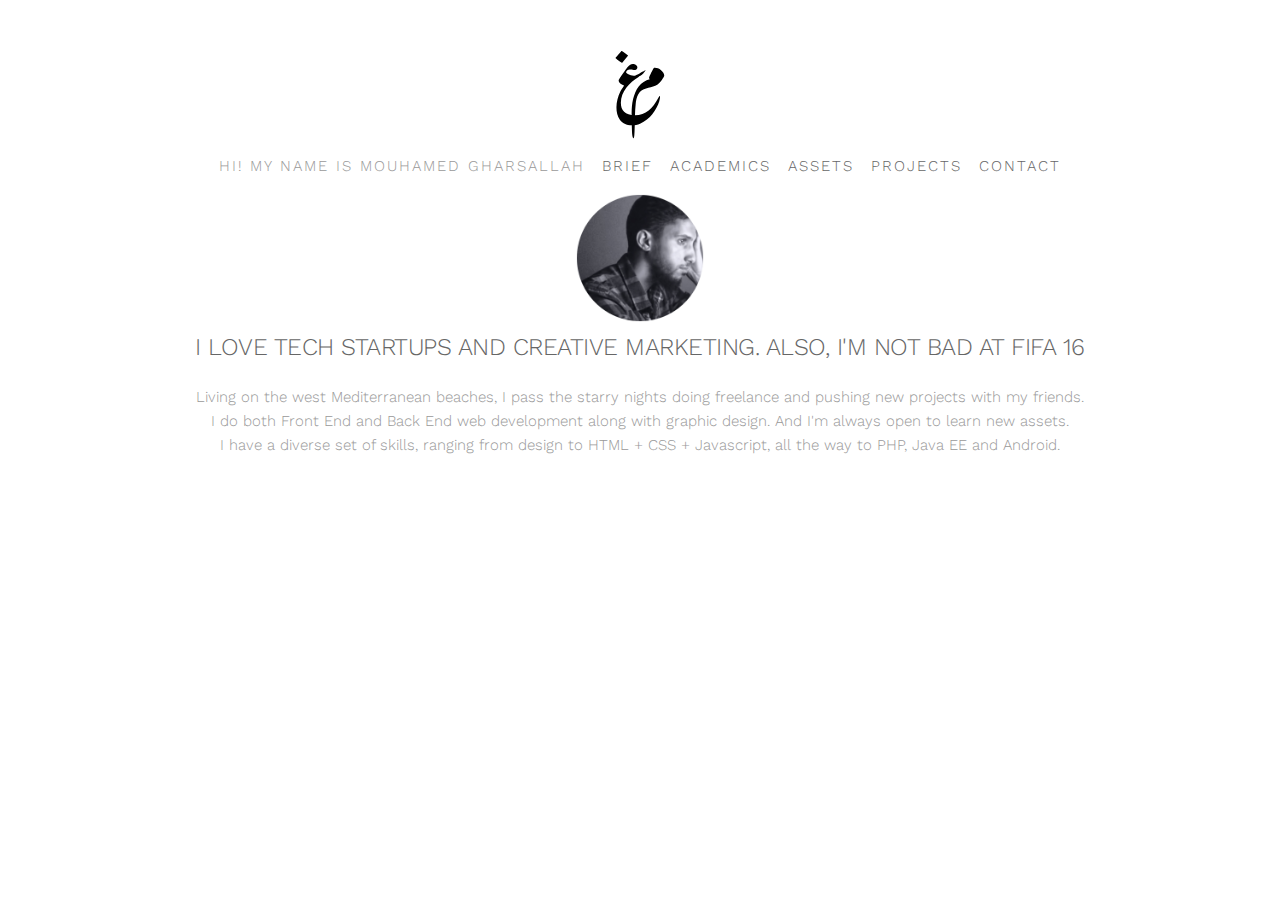
<file: index.html>
<!DOCTYPE html>
<html lang="en" ng-app="medApp">
<head>

  <!-- Basic Page Needs
  –––––––––––––––––––––––––––––––––––––––––––––––––– -->
  <meta charset="utf-8">
  <title>Mouhamed GHARSALLAH</title>
  <meta name="description" content="Hi! I’m Mouhamed GHARSALLAH. I Love tech startups and creative marketing. Software Engineering is my academic degree and my skills covers web development, mobile development and graphic design. I like doing freelance on many platforms like DesignCrowd and Fiverr.">
  <meta name="author" content="Mouhamed GHARSALLAH">

  <!-- Mobile Specific Metas
  –––––––––––––––––––––––––––––––––––––––––––––––––– -->
  <meta name="viewport" content="width=device-width, initial-scale=1">

  <!-- FONT
  –––––––––––––––––––––––––––––––––––––––––––––––––– -->
  <link href='https://fonts.googleapis.com/css?family=Work+Sans:300,400,500' rel='stylesheet' type='text/css'>

  <!-- CSS
  –––––––––––––––––––––––––––––––––––––––––––––––––– -->
  
  <link rel="stylesheet" href="css/style.css">



  <!-- JS
  –––––––––––––––––––––––––––––––––––––––––––––––––– -->
  <script src="js/svgeezy.min.js"></script>
  <script src="js/jquery.min.js"></script>
  <script src="js/angular.min.js"></script>
  <script src="js/angular-animate.min.js"></script>
  <script src="js/angular-route.min.js"></script>
  <script src="js/angular-resource.min.js"></script>
  <script src="js/app.js"></script>



  <!-- Favicon
  –––––––––––––––––––––––––––––––––––––––––––––––––– -->
  <link rel="icon" type="image/png" href="img/favicon.png">

</head>
<body>

  <!-- Primary Page Layout
  –––––––––––––––––––––––––––––––––––––––––––––––––– -->
<div class="content">
  <div class="container">
    <div class="header">
      <div class="row">
        <div class="offset-by-five column two columns">
          <img class="u-max-full-width" src="img/logo.svg" class="mobile" style="max-width:40%"/>
        </div>
      </div>
    </div>
      <div class="navigation row" style="letter-spacing:0.2rem;">
        <div class="">
          <ul>
            <li>HI! MY NAME IS <span style=" white-space: nowrap;"> MOUHAMED GHARSALLAH</span></li>

            <li><a href="#/">Brief</a></li>

            <li><a href="#/academics">Academics</a></li>

            <li><a href="#/assets">Assets</a></li>

            <li><a href="#/projects">Projects</a></li>

            <li><a href="#/contact">contact</a></li>
          </ul>
        </div>
      </div>
      <div class="view-container">
      <div ng-view class="view-frame" ></div>
      </div>

    </div>
  </div>
  <script>
  		svgeezy.init(false, 'png');
  </script>

<!-- End Document
  –––––––––––––––––––––––––––––––––––––––––––––––––– -->
</body>
</html>
</file>
<file: css/style.css>
html{font-family:sans-serif;-ms-text-size-adjust:100%;-webkit-text-size-adjust:100%}body{margin:0}article,aside,details,figcaption,figure,footer,header,hgroup,main,menu,nav,section,summary{display:block}audio,canvas,progress,video{display:inline-block;vertical-align:baseline}audio:not([controls]){display:none;height:0}[hidden],template{display:none}a{background-color:transparent}a:active,a:hover{outline:0}abbr[title]{border-bottom:1px dotted}b,strong{font-weight:700}dfn{font-style:italic}h1{font-size:2em;margin:.67em 0}mark{background:#ff0;color:#000}small{font-size:80%}sub,sup{font-size:75%;line-height:0;position:relative;vertical-align:baseline}sup{top:-.5em}sub{bottom:-.25em}img{border:0}svg:not(:root){overflow:hidden}figure{margin:1em 40px}hr{-moz-box-sizing:content-box;box-sizing:content-box;height:0}pre{overflow:auto}code,kbd,pre,samp{font-family:monospace,monospace;font-size:1em}button,input,optgroup,select,textarea{color:inherit;font:inherit;margin:0}button{overflow:visible}button,select{text-transform:none}button,html input[type="button"],/* 1 */
input[type="reset"],input[type="submit"]{-webkit-appearance:button;cursor:pointer}button[disabled],html input[disabled]{cursor:default}button::-moz-focus-inner,input::-moz-focus-inner{border:0;padding:0}input{line-height:normal}input[type="checkbox"],input[type="radio"]{box-sizing:border-box;padding:0}input[type="number"]::-webkit-inner-spin-button,input[type="number"]::-webkit-outer-spin-button{height:auto}input[type="search"]{-webkit-appearance:textfield;-moz-box-sizing:content-box;-webkit-box-sizing:content-box;box-sizing:content-box}input[type="search"]::-webkit-search-cancel-button,input[type="search"]::-webkit-search-decoration{-webkit-appearance:none}fieldset{border:1px solid silver;margin:0 2px;padding:.35em .625em .75em}legend{border:0;padding:0}textarea{overflow:auto}optgroup{font-weight:700}table{border-collapse:collapse;border-spacing:0}td,th{padding:0}.content{position:absolute;height:100%;width:100%;overflow-x:visible}.container{position:relative;width:100%;max-width:960px;margin:0 auto;padding:0 20px;box-sizing:border-box}.column,.columns{width:100%;float:left;box-sizing:border-box}@media (min-width: 400px){.container{width:85%;padding:0}}@media (min-width: 550px){.container{width:80%}.column,.columns{margin-left:4%}.column:first-child,.columns:first-child{margin-left:0}.one.column,.one.columns{width:4.66666666667%}.two.columns{width:13.3333333333%}.three.columns{width:22%}.four.columns{width:30.6666666667%}.five.columns{width:39.3333333333%}.six.columns{width:48%}.seven.columns{width:56.6666666667%}.eight.columns{width:65.3333333333%}.nine.columns{width:74%}.ten.columns{width:82.6666666667%}.eleven.columns{width:91.3333333333%}.twelve.columns{width:100%;margin-left:0}.one-third.column{width:30.6666666667%}.two-thirds.column{width:65.3333333333%}.one-half.column{width:48%}.offset-by-one.column,.offset-by-one.columns{margin-left:8.66666666667%}.offset-by-two.column,.offset-by-two.columns{margin-left:17.3333333333%}.offset-by-three.column,.offset-by-three.columns{margin-left:26%}.offset-by-four.column,.offset-by-four.columns{margin-left:34.6666666667%}.offset-by-five.column,.offset-by-five.columns{margin-left:43.3333333333%}.offset-by-six.column,.offset-by-six.columns{margin-left:52%}.offset-by-seven.column,.offset-by-seven.columns{margin-left:60.6666666667%}.offset-by-eight.column,.offset-by-eight.columns{margin-left:69.3333333333%}.offset-by-nine.column,.offset-by-nine.columns{margin-left:78%}.offset-by-ten.column,.offset-by-ten.columns{margin-left:86.6666666667%}.offset-by-eleven.column,.offset-by-eleven.columns{margin-left:95.3333333333%}.offset-by-one-third.column,.offset-by-one-third.columns{margin-left:34.6666666667%}.offset-by-two-thirds.column,.offset-by-two-thirds.columns{margin-left:69.3333333333%}.offset-by-one-half.column,.offset-by-one-half.columns{margin-left:52%}}html{font-size:62.5%}body{font-size:1.5em;line-height:1.6;font-weight:300;font-family:'Work Sans',sans-serif;color:#999}h1,h2,h3,h4,h5,h6{text-transform:uppercase;color:#666;margin-top:0;margin-bottom:2rem;font-weight:300}h1{font-size:4rem;line-height:1.2;letter-spacing:-.1rem}h2{font-size:3.6rem;line-height:1.25;letter-spacing:-.1rem}h3{font-size:3rem;line-height:1.3;letter-spacing:-.1rem}h4{font-size:2.4rem;line-height:1.35;letter-spacing:-.08rem}h5{font-size:1.8rem;line-height:1.5;letter-spacing:-.05rem}h6{font-size:1.5rem;line-height:1.6;letter-spacing:0}@media (min-width: 550px){h1{font-size:5rem}h2{font-size:4.2rem}h3{font-size:3.6rem}h4{font-size:3rem}h5{font-size:2.4rem}h6{font-size:1.5rem}}p{margin-top:0}strong{color:#666;font-weight:300}a{color:#1EAEDB}a:hover{color:#0FA0CE}.button,button,input[type="submit"],input[type="reset"],input[type="button"]{display:inline-block;height:38px;padding:0 30px;color:#555;text-align:center;font-size:11px;font-weight:600;line-height:38px;letter-spacing:.1rem;text-transform:uppercase;text-decoration:none;white-space:nowrap;background-color:transparent;border-radius:4px;border:1px solid #bbb;cursor:pointer;box-sizing:border-box}.button:hover,button:hover,input[type="submit"]:hover,input[type="reset"]:hover,input[type="button"]:hover,.button:focus,button:focus,input[type="submit"]:focus,input[type="reset"]:focus,input[type="button"]:focus{color:#333;border-color:#888;outline:0}.button.button-primary,button.button-primary,input[type="submit"].button-primary,input[type="reset"].button-primary,input[type="button"].button-primary{color:#FFF;background-color:#33C3F0;border-color:#33C3F0}.button.button-primary:hover,button.button-primary:hover,input[type="submit"].button-primary:hover,input[type="reset"].button-primary:hover,input[type="button"].button-primary:hover,.button.button-primary:focus,button.button-primary:focus,input[type="submit"].button-primary:focus,input[type="reset"].button-primary:focus,input[type="button"].button-primary:focus{color:#FFF;background-color:#1EAEDB;border-color:#1EAEDB}input[type="email"],input[type="number"],input[type="search"],input[type="text"],input[type="tel"],input[type="url"],input[type="password"],textarea,select{height:38px;padding:6px 10px;background-color:#fff;border:1px solid #D1D1D1;border-radius:4px;box-shadow:none;box-sizing:border-box}input[type="email"],input[type="number"],input[type="search"],input[type="text"],input[type="tel"],input[type="url"],input[type="password"],textarea{-webkit-appearance:none;-moz-appearance:none;appearance:none}textarea{min-height:65px;padding-top:6px;padding-bottom:6px}input[type="email"]:focus,input[type="number"]:focus,input[type="search"]:focus,input[type="text"]:focus,input[type="tel"]:focus,input[type="url"]:focus,input[type="password"]:focus,textarea:focus,select:focus{border:1px solid #33C3F0;outline:0}label,legend{display:block;margin-bottom:.5rem;font-weight:600}fieldset{padding:0;border-width:0}input[type="checkbox"],input[type="radio"]{display:inline}label > .label-body{display:inline-block;margin-left:.5rem;font-weight:400}ul{list-style:circle inside}ol{list-style:decimal inside}ol,ul{padding-left:0;margin-top:0}ul ul,ul ol,ol ol,ol ul{margin:1.5rem 0 1.5rem 3rem;font-size:90%}li{margin-bottom:1rem}code{padding:.2rem .5rem;margin:0 .2rem;font-size:90%;white-space:nowrap;background:#F1F1F1;border:1px solid #E1E1E1;border-radius:4px}pre > code{display:block;padding:1rem 1.5rem;white-space:pre}th,td{padding:12px 15px;text-align:left;border-bottom:1px solid #E1E1E1}th:first-child,td:first-child{padding-left:0}th:last-child,td:last-child{padding-right:0}button,.button{margin-bottom:1rem}input,textarea,select,fieldset{margin-bottom:1.5rem}pre,blockquote,dl,figure,table,p,ul,ol,form{margin-bottom:2.5rem}.u-full-width{width:100%;box-sizing:border-box}.u-max-full-width{max-width:100%;box-sizing:border-box}.u-pull-right{float:right}.u-pull-left{float:left}hr{margin-top:3rem;margin-bottom:3.5rem;border-width:0;border-top:1px solid #E1E1E1}.container:after,.row:after,.u-cf{content:"";display:table;clear:both}a,a:hover{color:#222;text-decoration:none}.header{max-height:15%;margin-top:5%;text-align:center}.navigation{text-align:center;width:100%;margin-bottom:1rem}.navigation ul{list-style:none;margin-bottom:0;line-height:2.3}.navigation ul li{display:inline;position:relative;margin:0 .5rem}.navigation ul li a{color:#666;text-transform:uppercase;letter-spacing:.2rem;text-decoration:none}.navigation ul li a:hover{color:#222}.block-title{text-align:center}.view-container{position:relative;width:100%}.view-frame.ng-enter,.view-frame.ng-leave{background:#fff;position:absolute;top:0;left:0;right:0}.view-frame.ng-enter{-webkit-animation:.5s fade-in;-moz-animation:.5s fade-in;-o-animation:.5s fade-in;animation:.5s fade-in;z-index:100}.view-frame.ng-leave{-webkit-animation:.5s fade-out;-moz-animation:.5s fade-out;-o-animation:.5s fade-out;animation:.5s fade-out;z-index:99}@keyframes fade-in{from{opacity:0}to{opacity:1}}@-moz-keyframes fade-in{from{opacity:0}to{opacity:1}}@-webkit-keyframes fade-in{from{opacity:0}to{opacity:1}}@keyframes fade-out{from{opacity:1}to{opacity:0}}@-moz-keyframes fade-out{from{opacity:1}to{opacity:0}}@-webkit-keyframes fade-out{from{opacity:1}to{opacity:0}}.quotesign{margin-top:-1.2rem;text-align:right;font-size:1.2rem}.skills-header{text-align:center}.skills div p span{font-size:1.4rem}.search-panel{font-size:2rem;color:#666}.search-panel input{border:0;width:30.6666666667%}.search-panel input:focus{border:0}.more-projects{float:right;color:#666}.hovereffect:nth-child(4n+1){margin-left:0}.hovereffect{margin-bottom:4%}.hovereffect a{width:100%;height:100%;float:left;overflow:hidden;position:relative;text-align:center;color:#fff}.hovereffect a .overlay{position:absolute;overflow:hidden;width:80%;height:80%;left:10%;top:10%;border-bottom:1px solid #FFF;border-top:1px solid #FFF;-webkit-transition:opacity 0.35s,-webkit-transform .35s;transition:opacity 0.35s,transform .35s;-webkit-transform:scale(0,1);-ms-transform:scale(0,1);transform:scale(0,1)}.hovereffect a:hover .overlay{opacity:1;filter:alpha(opacity=100);-webkit-transform:scale(1);-ms-transform:scale(1);transform:scale(1)}.hovereffect a img{display:block;position:relative;-webkit-transition:all .35s;transition:all .35s}.hovereffect a:hover img{filter:url('data:image/svg+xml;charset=utf-8,<svg xmlns="http://www.w3.org/2000/svg"><filter id="filter"><feComponentTransfer color-interpolation-filters="sRGB"><feFuncR type="linear" slope="0.6" /><feFuncG type="linear" slope="0.6" /><feFuncB type="linear" slope="0.6" /></feComponentTransfer></filter></svg>#filter');filter:brightness(0.6);-webkit-filter:brightness(0.6)}.hovereffect a h2{text-transform:uppercase;text-align:center;position:relative;font-size:1.6rem;background-color:transparent;color:#FFF;padding:1rem 0;letter-spacing:0;opacity:0;filter:alpha(opacity=0);-webkit-transition:opacity 0.35s,-webkit-transform .35s;transition:opacity 0.35s,transform .35s;-webkit-transform:translate3d(0,-100%,0);transform:translate3d(0,-100%,0)}.hovereffect a a,.hovereffect p{color:#FFF;padding:1em 0;opacity:0;filter:alpha(opacity=0);-webkit-transition:opacity 0.35s,-webkit-transform .35s;transition:opacity 0.35s,transform .35s;-webkit-transform:translate3d(0,100%,0);transform:translate3d(0,100%,0);text-decoration:none}.hovereffect a:hover a,.hovereffect a:hover p,.hovereffect a:hover h2{opacity:1;filter:alpha(opacity=100);-webkit-transform:translate3d(0,0,0);transform:translate3d(0,0,0);text-decoration:none}@media (min-width: 320px){img.mobile{width:70%}.social,.navigation ul{font-size:1rem}}@media (min-width: 550px){.social{font-size:1.5rem}.five.columns{width:100%}.seven.columns{width:100%}}@media (min-width: 750px){.navigation ul{font-size:1.5rem}}@media (min-width: 1000px){img.mobile{width:100%}.five.columns{width:100%}.seven.columns{width:100%}.five.columns{width:39.3333333333%}.seven.columns{width:56.6666666667%}}
</file>
